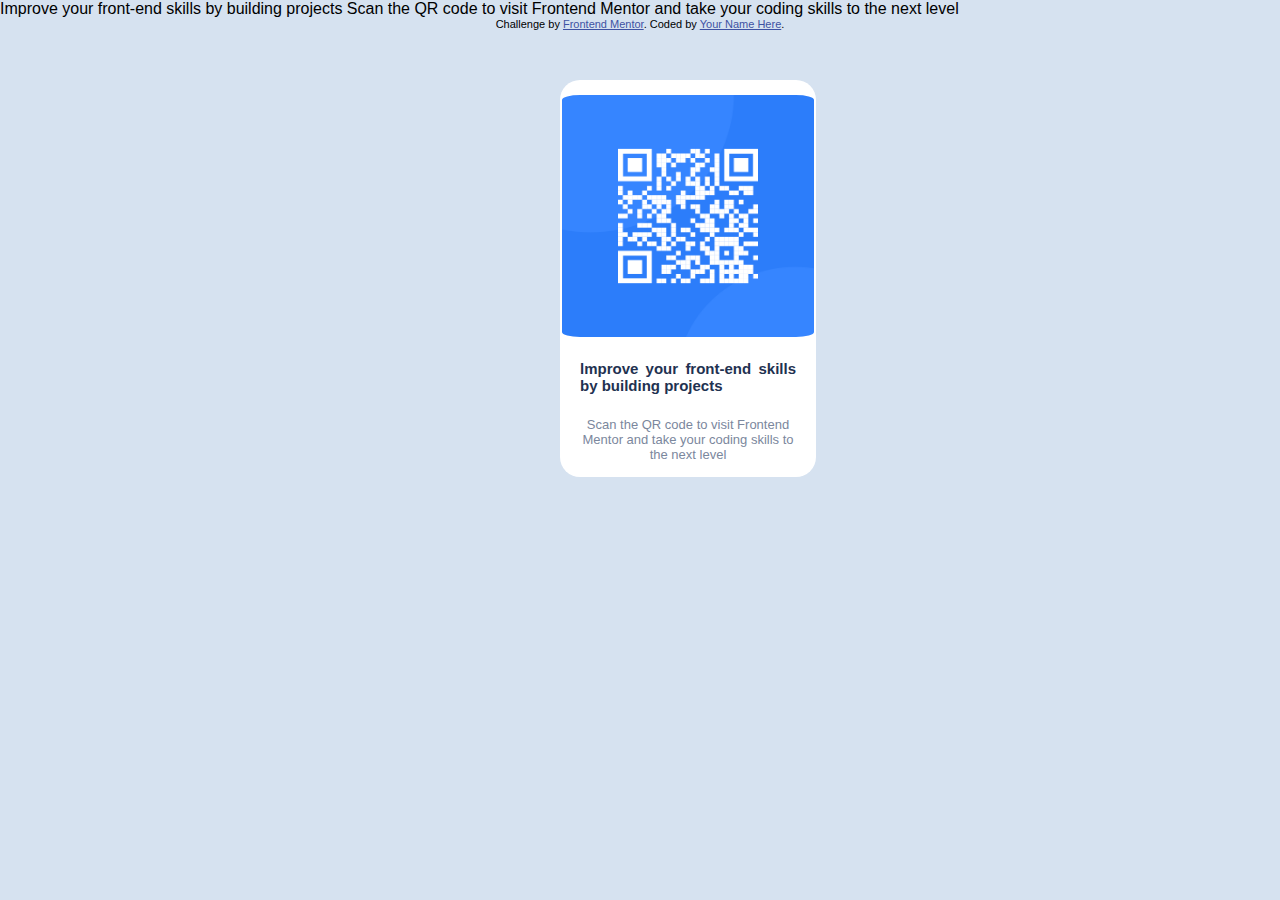
<file: index.html>
<!DOCTYPE html>
<html lang="en">
<head>
  <meta charset="UTF-8">
  <meta name="viewport" content="width=device-width, initial-scale=1.0"> <!-- displays site properly based on user's device -->

  <link rel="icon" type="image/png" sizes="32x32" href="./images/favicon-32x32.png">
  <link rel="stylesheet" href="qr.css">
  <title>Frontend Mentor | QR code component</title>

  <!-- Feel free to remove these styles or customise in your own stylesheet 👍 -->
  <style>
    
    .attribution { font-size: 11px; text-align: center; }
    .attribution a { color: hsl(228, 45%, 44%); }
  </style>
</head>
<body>
  <div class="page">
    <img src="image-qr-code.png" alt="qr_code">
    <h5>lmprove your front-end skills by building projects</h5>
    <p>Scan the QR code to visit Frontend Mentor and take your coding skills to the next level</p>      
  </div>

  Improve your front-end skills by building projects

  Scan the QR code to visit Frontend Mentor and take your coding skills to the next level
  
  <div class="attribution">
    Challenge by <a href="https://www.frontendmentor.io?ref=challenge" target="_blank">Frontend Mentor</a>. 
    Coded by <a href="#">Your Name Here</a>.
  </div>
</body>
</html>
</file>
<file: qr.css>
*{
    padding: 0;
    margin: 0;
    box-sizing: border-box;
    font-family: Verdana, Geneva, Tahoma, sans-serif;
}

body{
    background-color: hsl(212, 45%, 89%);
}

.page{
    background-color: hsl(0, 0%, 100%);
    display: flex;
    align-items: center;
    flex-direction: column;
    justify-content: center;
    width: 20%;
    position: absolute;
    left: 35em;
    top: 5rem;
    border-radius: 20px;
    height: auto;
}

.page img{
    height: 17rem;
    width: 16rem;
    border-radius: 20px;
    padding: 15px 2px;
}
.page h5{
    padding: 5px 13px;
    text-align: justify;
    font-size: 15px;
    font-weight: 700;
    margin: 3px 7px;
    color: hsl(218, 44%, 22%);
}

.page p{
    padding: 5px 13px;
    text-align: center;
    font-size: 13px;
    font-weight: 400;
    margin: 10px 7px;
    color: hsl(220, 15%, 55%);
}

@media only screen and (max-width: 375px){
    .page{
        background-color: hsl(0, 0%, 100%);
        display: block;
        align-items: center;
        justify-content: center;
        width: 100%;
        position: absolute;
        left: 35em;
        top: 5rem;
        border-radius: 20px;
        height: auto;
    }
}
</file>
